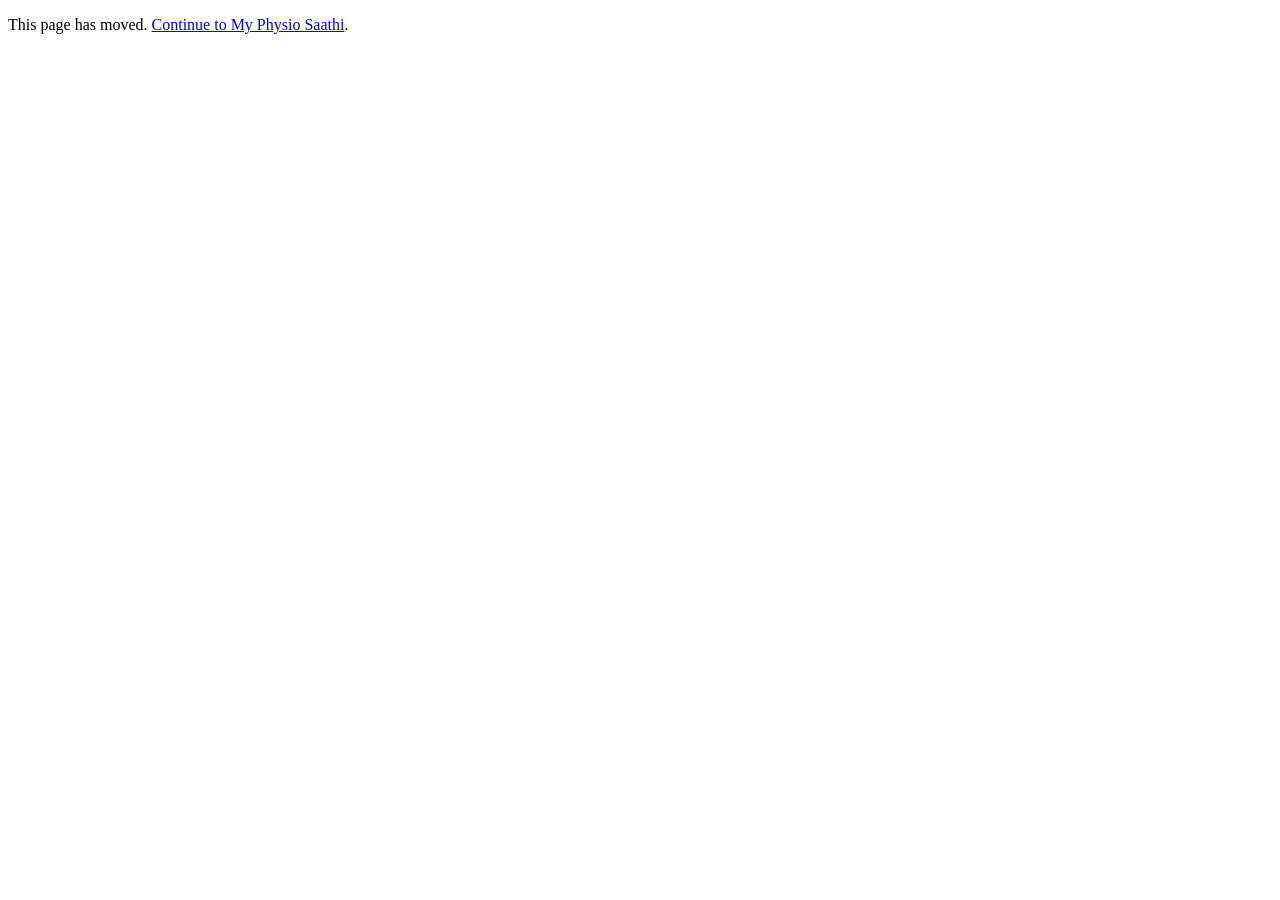
<file: index.html>
<!doctype html><html lang="en-IN"><head><meta charset="utf-8"><meta name="robots" content="noindex,follow"><meta http-equiv="refresh" content="0;url=index.php"><title>My Physio Saathi</title></head><body><p>This page has moved. <a href="index.php">Continue to My Physio Saathi</a>.</p></body></html>
</file>
